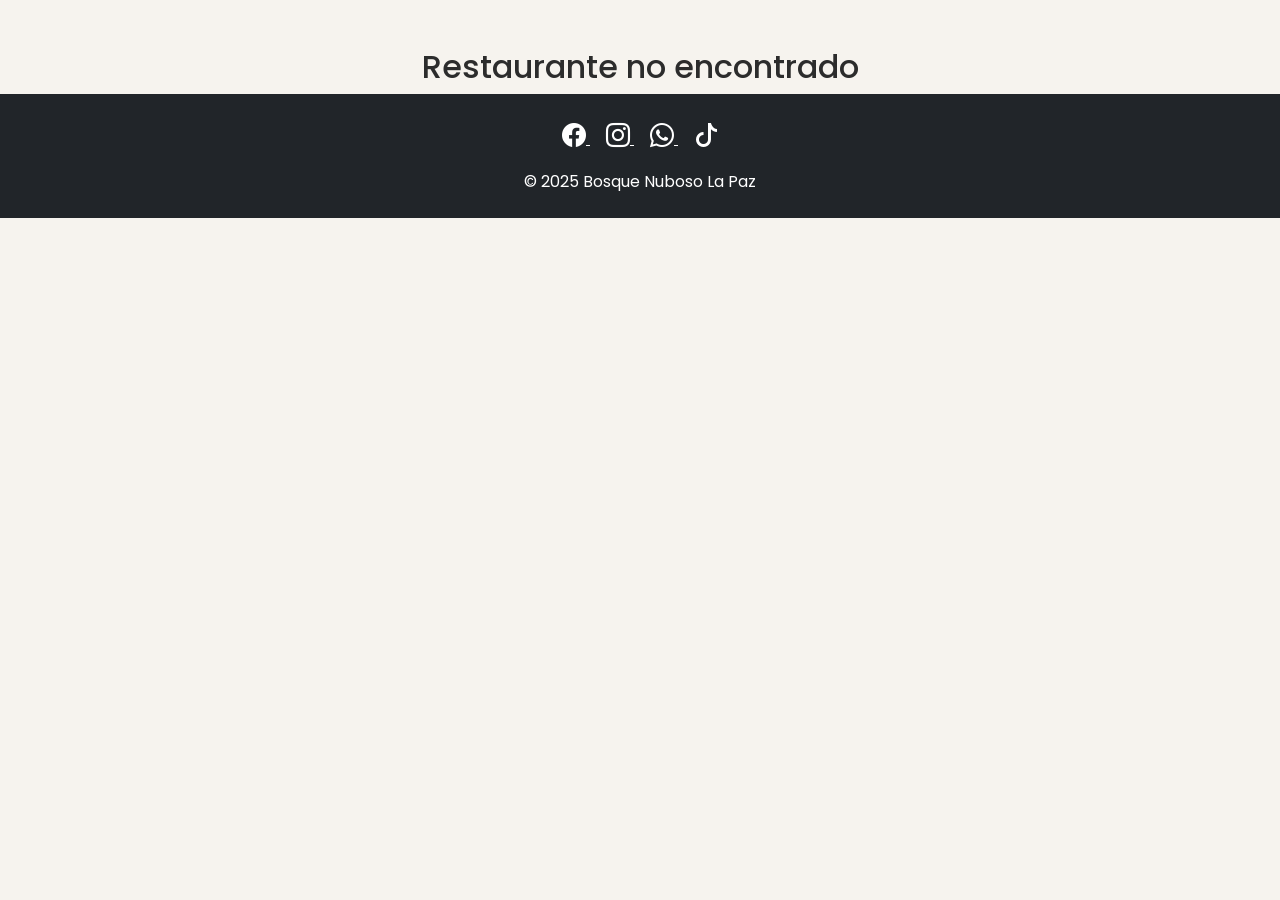
<file: pages/menu.html>
<!doctype html>
<html lang="es">
  <head>
    <meta charset="UTF-8" />
    <meta name="viewport" content="width=device-width, initial-scale=1.0" />
    <title>Bosque Nuboso | Menú</title>
    <link rel="preconnect" href="https://fonts.googleapis.com" />
    <link rel="preconnect" href="https://fonts.gstatic.com" crossorigin />

    <!-- Bootstrap -->
    <link
      href="https://cdn.jsdelivr.net/npm/bootstrap@5.3.2/dist/css/bootstrap.min.css"
      rel="stylesheet"
    />

    <!-- Google Fonts -->
    <link
      href="https://fonts.googleapis.com/css2?family=Playfair+Display:wght@600;700&family=Poppins:wght@300;400;500&display=swap"
      rel="stylesheet"
    />
    <link
      rel="stylesheet"
      href="https://cdn.jsdelivr.net/npm/bootstrap-icons/font/bootstrap-icons.css"
    />

    <link rel="stylesheet" href="../estilos/menu.css" />
  </head>

  <body>
    <!-- NAVBAR -->
    <nav class="navbar navbar-expand-lg fixed-top">
      <div class="container">
        <a class="navbar-brand" href="../index.html">
          <img
            class="navbar-logo"
            src="../imagenes/nav.png"
            alt="Vive La Paz Bosque Nuboso"
          />
        </a>
        <button
          class="navbar-toggler"
          type="button"
          data-bs-toggle="collapse"
          data-bs-target="#menu"
        >
          <span class="navbar-toggler-icon"></span>
        </button>

        <div class="collapse navbar-collapse" id="menu">
          <ul class="navbar-nav ms-auto">
            <li class="nav-item text-center">
              <a class="nav-link" href="tours.html">
                <i class="bi bi-leaf d-block mb-1"></i>
                Experiencias
              </a>
            </li>
            <li class="nav-item text-center">
              <a class="nav-link active fw-bold" href="restaurantes.html">
                <i class="bi bi-fork-knife d-block mb-1"></i>
                Restaurantes
              </a>
            </li>
            <li class="nav-item text-center">
              <a class="nav-link" href="souvenirs.html">
                <i class="bi bi-bag-heart d-block mb-1"></i>
                Souvenirs
              </a>
            </li>
            <li class="nav-item text-center">
              <a class="nav-link" href="hospedajes.html">
                <i class="bi bi-house-heart d-block mb-1"></i>
                Hospedajes
              </a>
            </li>
          </ul>
        </div>
      </div>
    </nav>

    <!-- HEADER -->
    <div class="menu-header position-relative">
      <a href="restaurantes.html" class="btn-back">← Volver</a>

      <h1 id="rest-name"></h1>
      <p class="menu-subtitle">MENÚ GASTRONÓMICO</p>

      <div>
        <!-- Comidas -->
        <button
          id="btn-comidas"
          onclick="showCategory('comidas')"
          class="tab-btn active"
        >
          Comidas
        </button>
        <!--Bebidas-->
        <button
          id="btn-bebidas"
          onclick="showCategory('bebidas')"
          class="tab-btn"
        >
          Bebidas
        </button>
        <!--Postres-->
        <button
          id="btn-postres"
          onclick="showCategory('postres')"
          class="tab-btn"
        >
          Postres
        </button>
      </div>
    </div>

    <div class="container mb-5">
      <div
        id="menuCarousel"
        class="carousel slide carousel-fade"
        data-bs-ride="carousel"
      >
        <div class="carousel-inner" id="carousel-content"></div>

        <button
          class="carousel-control-prev"
          type="button"
          data-bs-target="#menuCarousel"
          data-bs-slide="prev"
        >
          <span class="carousel-control-prev-icon"></span>
        </button>

        <button
          class="carousel-control-next"
          type="button"
          data-bs-target="#menuCarousel"
          data-bs-slide="next"
        >
          <span class="carousel-control-next-icon"></span>
        </button>
      </div>
    </div>

    <!-- Bootstrap JS -->
    <script src="https://cdn.jsdelivr.net/npm/bootstrap@5.3.2/dist/js/bootstrap.bundle.min.js"></script>

    <script>
      const restaurantes = {
        vila: {
          nombre: "Vila Paraíso",
          comidas: [
            {
              nombre: "Casado típico",
              ingredientes: "Arroz, frijoles, carne, ensalada, plátano",
              precio: "₡4.500",
              img: "https://www.recetascostarica.com/base/stock/Recipe/plato-casado/plato-casado_web.jpg.webp",
            },
            {
              nombre: "Arroz con pollo",
              ingredientes: "Arroz, pollo, vegetales",
              precio: "₡3.800",
              img: "https://www.recetasnestle.com.ve/sites/default/files/styles/recipe_detail_desktop_new/public/srh_recipes/abca4d5b6e6c7e97ece98ed0faaeb211.png?itok=tXIPmPYV",
            },
            {
              nombre: "Hamburguesa casera",
              ingredientes: "Carne, pan, lechuga, tomate, queso",
              precio: "₡5.000",
              img: "https://www.clarin.com/img/2021/06/17/LC25eDtCT_1200x630__1.jpg",
            },
          ],
          bebidas: [
            {
              nombre: "Café chorreado",
              ingredientes: "Café artesanal",
              precio: "₡1.200",
              img: "[data-uri]",
            },
            {
              nombre: "Agua dulce",
              ingredientes: "Agua, azúcar, limón,dulce de tapa",
              precio: "₡1.200",
              img: "https://www.univision.com/_next/image?url=https%3A%2F%2Fst1.uvnimg.com%2F04%2Fc6%2Fd7d73bd0492ab4473d15abd23c53%2Faguadepanela.jpg&w=1280&q=75",
            },
          ],
          postres: [
            {
              nombre: "Pastel con crema y café",
              ingredientes: "Crema, café, bizcocho",
              precio: "₡1.800",
              img: "https://images.pexels.com/photos/3026809/pexels-photo-3026809.jpeg" /* alternativa pública  */,
            },
            {
              nombre: "Rebanada de pastel caramelo",
              ingredientes: "Bizcocho, caramelo",
              precio: "₡1.700",
              img: "https://cdn.pixabay.com/photo/2016/11/18/15/07/dessert-1835437_1280.jpg" /* Pixabay postre */,
            },
            {
              nombre: "Postre con frutas y dulces",
              ingredientes: "Frutas mixtas, crema",
              precio: "₡2.000",
              img: "https://cdn.pixabay.com/photo/2017/01/23/21/39/dessert-2001215_1280.jpg" /* Pixabay postre */,
            },
            {
              nombre: "Helado con toppings",
              ingredientes: "Helado, chocolate",
              precio: "₡1.900",
              img: "https://images.pexels.com/photos/302478/pexels-photo-302478.jpeg" /* Pexels postres */,
            },
            {
              nombre: "Brownie de chocolate",
              ingredientes: "Chocolate, azúcar",
              precio: "₡1.850",
              img: "https://cdn.pixabay.com/photo/2015/04/08/13/13/food-712665_1280.jpg" /* Pixabay brownie */,
            },
          ],
        },
        //centro turistico rio rio la paz
        rio: {
          nombre: "Centro Turístico Río La Paz",
          comidas: [
            {
              nombre: "Trucha a la parrilla",
              ingredientes: "Trucha fresca, limón, hierbas",
              precio: "₡5.000",
              img: "",
            },
            {
              nombre: "Ceviche de trucha",
              ingredientes: "Trucha, limón, cebolla, cilantro",
              precio: "₡4.500",
              img: "../imagenes/comidas/trucha.png",
            },
          ],
          bebidas: [
            {
              nombre: "Agua de pipa",
              ingredientes: "Agua de coco natural",
              precio: "₡1.000",
              img: "../imagenes/image.png",
            },
          ],
        },
        //cafeteria flory
        flory: {
          nombre: "Cafetería Flory",
          comidas: [
            {
              nombre: "Tostadas con mermelada",
              ingredientes: "Pan tostado, mermelada casera",
              precio: "₡1.500",
              img: "../imagenes/comidas/tostadas.png",
            },
            {
              nombre: "Empanadas de queso",
              ingredientes: "Masa frita, queso fundido",
              precio: "₡2.000",
              img: "../imagenes/comidas/empanadas.png",
            },
          ],
          bebidas: [
            {
              nombre: "Chocolate caliente",
              ingredientes: "Chocolate artesanal, leche",
              precio: "₡1.800",
              img: "../imagenes/image.png",
            },
          ],
        },
        //Delicias de anita
        anita: {
          nombre: "Delicias de Anita",
          comidas: [
            {
              nombre: "Gallo pinto",
              ingredientes: "Arroz, frijoles, cebolla, pimiento",
              precio: "₡3.000",
              img: "../imagenes/comidas/pinto.png",
            },
            {
              nombre: "Sopa de verduras",
              ingredientes: "Caldo, vegetales frescos",
              precio: "₡2.500",
              img: "../imagenes/comidas/sopa.png",
            },
          ],
          bebidas: [
            {
              nombre: "Refresco natural",
              ingredientes: "Frutas frescas, agua, azúcar",
              precio: "₡1.200",
              img: "../imagenes/image.png",
            },
          ],
        },
        carrucha: {
          nombre: "Restaurante La Carrucha",
          comidas: [
            {
              nombre: "Pescado frito",
              ingredientes: "Pescado fresco, especias, limón",
              precio: "₡5.500",
              img: "../imagenes/comidas/pescado.png",
            },
            {
              nombre: "Ensalada tropical",
              ingredientes: "Lechuga, frutas frescas, aderezo",
              precio: "₡3.500",
              img: "../imagenes/comidas/ensalada.png",
            },
          ],
          bebidas: [
            {
              nombre: "Jugo de maracuyá",
              ingredientes: "Maracuyá fresco, agua, azúcar",
              precio: "₡1.500",
              img: "../imagenes/image.png",
            },
          ],
        },
        pizza: {
          nombre: "Pizza Loca",
          comidas: [
            {
              nombre: "Pizza hawaiana",
              ingredientes: "Masa, salsa de tomate, queso, jamón, piña",
              precio: "₡6.000",
              img: "../imagenes/comidas/pizza.png",
            },
            {
              nombre: "Pizza vegetariana",
              ingredientes: "Masa, salsa de tomate, queso, vegetales mixtos",
              precio: "₡5.500",
              img: "../imagenes/comidas/pizza.png",
            },
          ],
          bebidas: [
            {
              nombre: "Limonada casera",
              ingredientes: "Limones frescos, agua, azúcar",
              precio: "₡1.200",
              img: "../imagenes/image.png",
            },
          ],
        },
      };

      const params = new URLSearchParams(window.location.search);
      const restID = params.get("rest");
      const rest = restaurantes[restID];

      if (!rest) {
        document.body.innerHTML =
          "<h2 class='text-center mt-5'>Restaurante no encontrado</h2>";
        throw new Error("Restaurante inválido");
      }

      document.getElementById("rest-name").innerText = rest.nombre;

      function showCategory(cat) {
        const carousel = document.getElementById("carousel-content");
        carousel.innerHTML = "";

        document.getElementById("btn-comidas").classList.remove("active");
        document.getElementById("btn-bebidas").classList.remove("active");
        document.getElementById("btn-" + cat).classList.add("active");

        rest[cat].forEach((item, index) => {
          const slide = document.createElement("div");
          slide.className = "carousel-item " + (index === 0 ? "active" : "");

          slide.innerHTML = `
          <img src="${item.img}" class="d-block w-100" alt="${item.nombre}">
          <div class="carousel-caption">
            <h3>${item.nombre}</h3>
            <p>${item.ingredientes}</p>
            <div class="price">${item.precio}</div>
          </div>
        `;

          carousel.appendChild(slide);
        });
      }

      showCategory("comidas");
    </script>
    <!-- FOOTER -->
    <footer class="text-white py-4 text-center bg-dark">
      <div class="mb-3">
        <a href="https://facebook.com" target="_blank" class="text-white mx-2">
          <i class="bi bi-facebook fs-4"></i>
        </a>
        <a href="https://instagram.com" target="_blank" class="text-white mx-2">
          <i class="bi bi-instagram fs-4"></i>
        </a>
        <a
          href="https://wa.me/50600000000"
          target="_blank"
          class="text-white mx-2"
        >
          <i class="bi bi-whatsapp fs-4"></i>
        </a>
        <a href="https://tiktok.com" target="_blank" class="text-white mx-2">
          <i class="bi bi-tiktok fs-4"></i>
        </a>
      </div>

      <p class="mb-0">© 2025 Bosque Nuboso La Paz</p>
    </footer>
  </body>
</html>
</file>
<file: estilos/menu.css>
:root {
  --verde: #1f8a5b;
  --dorado: #c9a45c;
  --dorado-soft: #e6d2a3;
  --fondo: #f6f3ee;
  --texto: #2c2c2c;
  --glass: rgba(255, 255, 255, 0.15);
}

body {
  font-family: "Poppins", sans-serif;
}

.navbar {
  background: var(--verde);
  backdrop-filter: blur(12px);
  box-shadow: 0 10px 40px rgba(0, 0, 0, 0.25);
  min-height: 82px;
  height: 82px;
  overflow: visible;
}
.navbar a {
  color: #fff !important;
  font-weight: 500;
  letter-spacing: 0.6px;
}
.navbar .nav-link {
  transition:
    color 0.2s ease,
    background-color 0.2s ease;
  padding: 0.55rem 0.85rem;
  border-radius: 12px;
}
.navbar .nav-link:hover,
.navbar .nav-link:focus {
  color: var(--dorado) !important;
  background-color: rgba(201, 164, 92, 0.14);
}
.navbar .nav-link.active {
  color: #fff !important;
}
.navbar .nav-item.text-center .nav-link {
  display: inline-flex;
  flex-direction: column;
  align-items: center;
  gap: 0.2rem;
  white-space: normal;
}
.navbar .nav-link .bi {
  font-size: 1.15rem;
}
.navbar-brand {
  font-size: 1.35rem;
  letter-spacing: 1px;
  display: flex;
  align-items: center;
  margin-left: -12px;
  height: 82px;
}
.navbar-logo {
  max-height: 96px;
  width: auto;
  display: block;
  margin-top: -7px;
  margin-bottom: -7px;
  margin-left: -8px;
}
/* HEADER GENERAL */
.menu-header {
  max-width: 1100px;
  margin: 140px auto 80px;
  padding: 60px 40px;
  background: linear-gradient(145deg, #ffffff, #f4f1ec);
  border-radius: 32px;
  text-align: center;
  box-shadow: 0 30px 80px rgba(0, 0, 0, 0.08);
  position: relative;
}

/* BOTÓN VOLVER ULTRA MINIMAL */
.btn-back {
  position: absolute;
  left: 40px;
  top: 40px;
  text-decoration: none;
  font-size: 0.85rem;
  letter-spacing: 2px;
  text-transform: uppercase;
  color: #888;
  transition: 0.3s ease;
}

.btn-back:hover {
  color: var(--dorado);
}

/* TÍTULO */
.menu-title-wrapper h1 {
  font-family: "Playfair Display", serif;
  font-size: 2.6rem;
  letter-spacing: 3px;
  font-weight: 600;
  margin-bottom: 10px;
}

/* LÍNEA DECORATIVA */
.title-divider {
  width: 60px;
  height: 2px;
  background: var(--dorado);
  margin: 15px auto 20px;
}

/* SUBTÍTULO */
.menu-subtitle {
  font-size: 0.8rem;
  letter-spacing: 3px;
  color: #999;
}

/* TABS ELEGANTES */
.submenu-tabs {
  margin-top: 50px;
  display: flex;
  justify-content: center;
  gap: 40px;
}

.tab-btn {
  background: none;
  border: none;
  font-size: 0.95rem;
  letter-spacing: 2px;
  text-transform: uppercase;
  font-weight: 500;
  padding-bottom: 8px;
  color: #777;
  position: relative;
  transition: 0.3s;
}

.tab-btn::after {
  content: "";
  position: absolute;
  bottom: 0;
  left: 50%;
  width: 0;
  height: 2px;
  background: var(--dorado);
  transition: 0.3s ease;
  transform: translateX(-50%);
}

.tab-btn:hover {
  color: var(--dorado);
}

.tab-btn:hover::after {
  width: 40px;
}

.tab-btn.active {
  color: var(--dorado);
}

.tab-btn.active::after {
  width: 40px;
}
body {
  font-family: "Poppins", sans-serif;
  background: var(--fondo);
  color: var(--texto);
}

.menu-header {
  max-width: 1100px;
  margin: 120px auto 60px;
  background: rgba(255, 255, 255, 0.6);
  backdrop-filter: blur(10px);
  border-radius: 28px;
  padding: 40px 30px;
  text-align: center;
  box-shadow: 0 25px 60px rgba(0, 0, 0, 0.15);
}

.menu-header h1 {
  font-family: "Playfair Display", serif;
  letter-spacing: 2px;
}

.submenu-tabs {
  display: flex;
  justify-content: center;
  gap: 25px;
  margin: 40px 0 60px;
}

.submenu-tabs button {
  background: linear-gradient(135deg, #e6d2a3, #c9a45c);
  border: none;
  border-radius: 50px;
  padding: 12px 36px;
  font-weight: 600;
  letter-spacing: 1px;
  box-shadow: 0 10px 25px rgba(0, 0, 0, 0.25);
}

.menu-grid {
  display: grid;
  grid-template-columns: repeat(auto-fit, minmax(260px, 1fr));
  gap: 35px;
  max-width: 1200px;
  margin: auto;
}

.menu-card {
  background: #fff;
  border-radius: 0;
  overflow: hidden;
  box-shadow: none;
  transition: 0.3s;
  text-align: center;
  border: none;
}

.menu-card:hover {
  transform: none;
  box-shadow: none;
}

.menu-card:hover {
  transform: translateY(-10px);
  box-shadow: 0 35px 70px rgba(0, 0, 0, 0.28);
}

.menu-card img {
  width: 100%;
  height: auto; /* deja que la altura se ajuste proporcionalmente */
  max-height: 220px; /* limita el tamaño sin estirar */
  object-fit: cover; /* recorta centrado si la imagen es más grande */
  border-radius: 10px 10px 0 0; /* opcional, redondea solo arriba */
}

.menu-card-body {
  padding: 22px 18px 28px;
}

.menu-card-body h5 {
  font-family: "Playfair Display", serif;
  font-weight: 600;
  font-size: 1.15rem;
  margin-bottom: 10px;
  color: #0b3fa6;
}

.menu-card-body p {
  font-size: 0.9rem;
  color: #0b3fa6;
  margin-bottom: 16px;
  line-height: 1.6;
}

.menu-card-footer {
  display: flex;
  justify-content: center;
  align-items: center;
  font-weight: 600;
  margin-top: 10px;
}

.price {
  background: none;
  color: #0b3fa6;
  padding: 0;
  border-radius: 0;
  font-size: 1rem;
  font-weight: 700;
}

/**/

.menu-subtitle {
  letter-spacing: 3px;
  font-size: 0.9rem;
  color: #555;
}

.tab-btn {
  border: none;
  background: #e9e9e9;
  padding: 10px 25px;
  margin: 10px;
  border-radius: 30px;
  font-weight: 500;
  transition: 0.3s;
}

.tab-btn.active {
  background: #2d6a4f;
  color: white;
}

.carousel-item img {
  height: 500px;
  object-fit: cover;
  border-radius: 20px;
}

.carousel-caption {
  background: rgba(0, 0, 0, 0.55);
  border-radius: 15px;
  padding: 20px;
}

.carousel-caption h3 {
  font-weight: 600;
}

.price {
  font-size: 1.2rem;
  font-weight: bold;
  color: #fff;
}

.btn-back {
  position: absolute;
  left: 20px;
  top: 20px;
  text-decoration: none;
  font-weight: 500;
  color: #2d6a4f;
}
</file>
